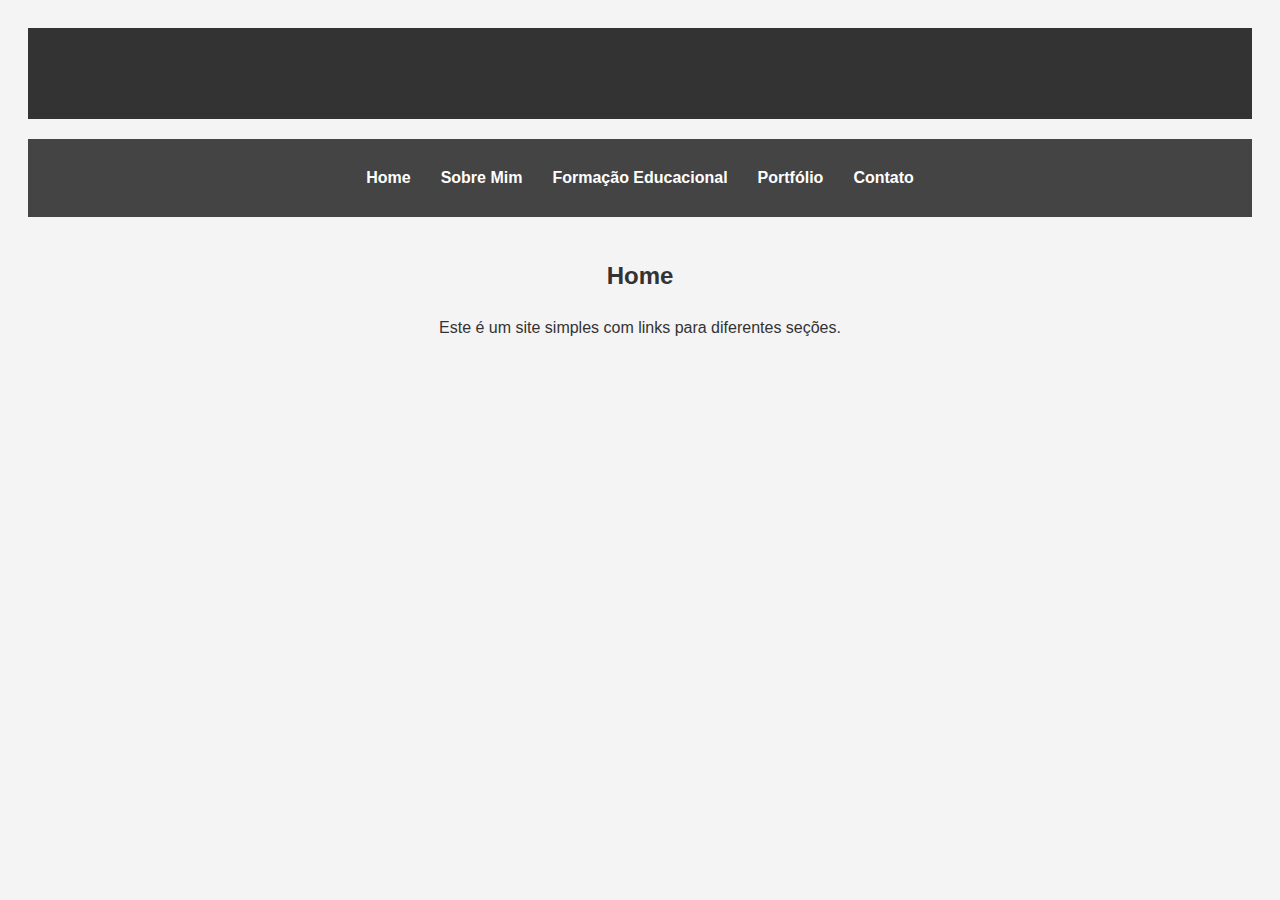
<file: index.html>
<!DOCTYPE html>
<html lang="pt-br">
<head>
    <meta charset="UTF-8">
    <meta name="viewport" content="width=device-width, initial-scale=1.0">
    <title>Meu Site</title>
    <link rel="stylesheet" href="styles.css">
</head>
<body>
    <header>
        <h1>Bem-vindo ao Meu Site</h1>
    </header>
    <nav>
        <ul>
            <li><a href="index.html">Home</a></li>
            <li><a href="sobre.html">Sobre Mim</a></li>
            <li><a href="formacao.html">Formação Educacional</a></li>
            <li><a href="portfolio.html">Portfólio</a></li>
            <li><a href="contato.html">Contato</a></li>
        </ul>
    </nav>
    <div class="container">
        <h2>Home</h2>
        <p>Este é um site simples com links para diferentes seções.</p>
    </div>
</body>
</html>
</file>
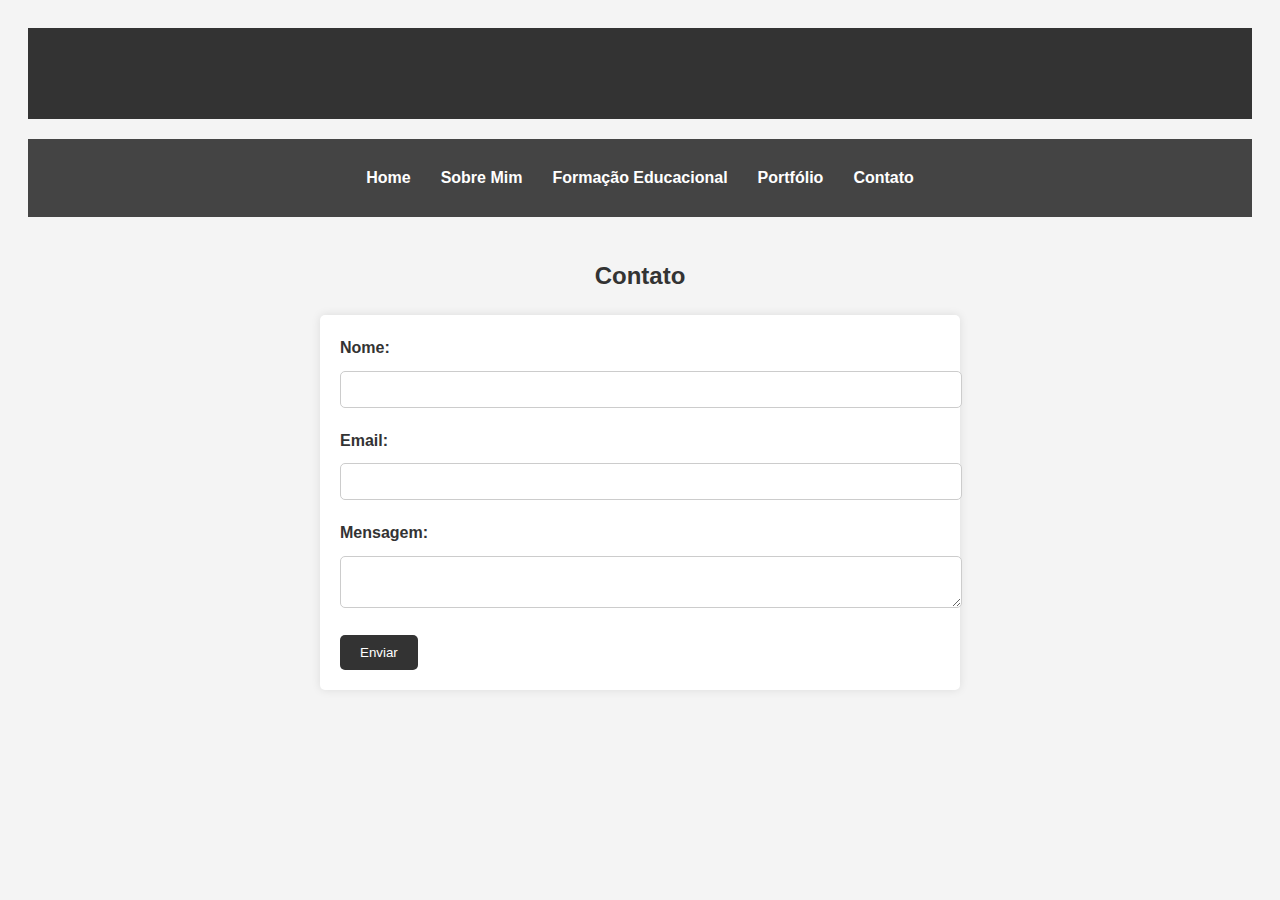
<file: contato.html>
<!DOCTYPE html>
<html lang="pt-br">
<head>
    <meta charset="UTF-8">
    <meta name="viewport" content="width=device-width, initial-scale=1.0">
    <title>Contato</title>
    <link rel="stylesheet" href="styles.css">
</head>
<body>
    <header>
        <h1>Contato</h1>
    </header>
    <nav>
        <ul>
            <li><a href="index.html">Home</a></li>
            <li><a href="sobre.html">Sobre Mim</a></li>
            <li><a href="formacao.html">Formação Educacional</a></li>
            <li><a href="portfolio.html">Portfólio</a></li>
            <li><a href="contato.html">Contato</a></li>
        </ul>
    </nav>
    <div class="container">
        <h2>Contato</h2>
        <form>
            <label for="nome">Nome:</label>
            <input type="text" id="nome" name="nome" required>
            
            <label for="email">Email:</label>
            <input type="email" id="email" name="email" required>
            
            <label for="mensagem">Mensagem:</label>
            <textarea id="mensagem" name="mensagem" required></textarea>
            
            <button type="submit">Enviar</button>
        </form>
    </div>
</body>
</html>
</file>
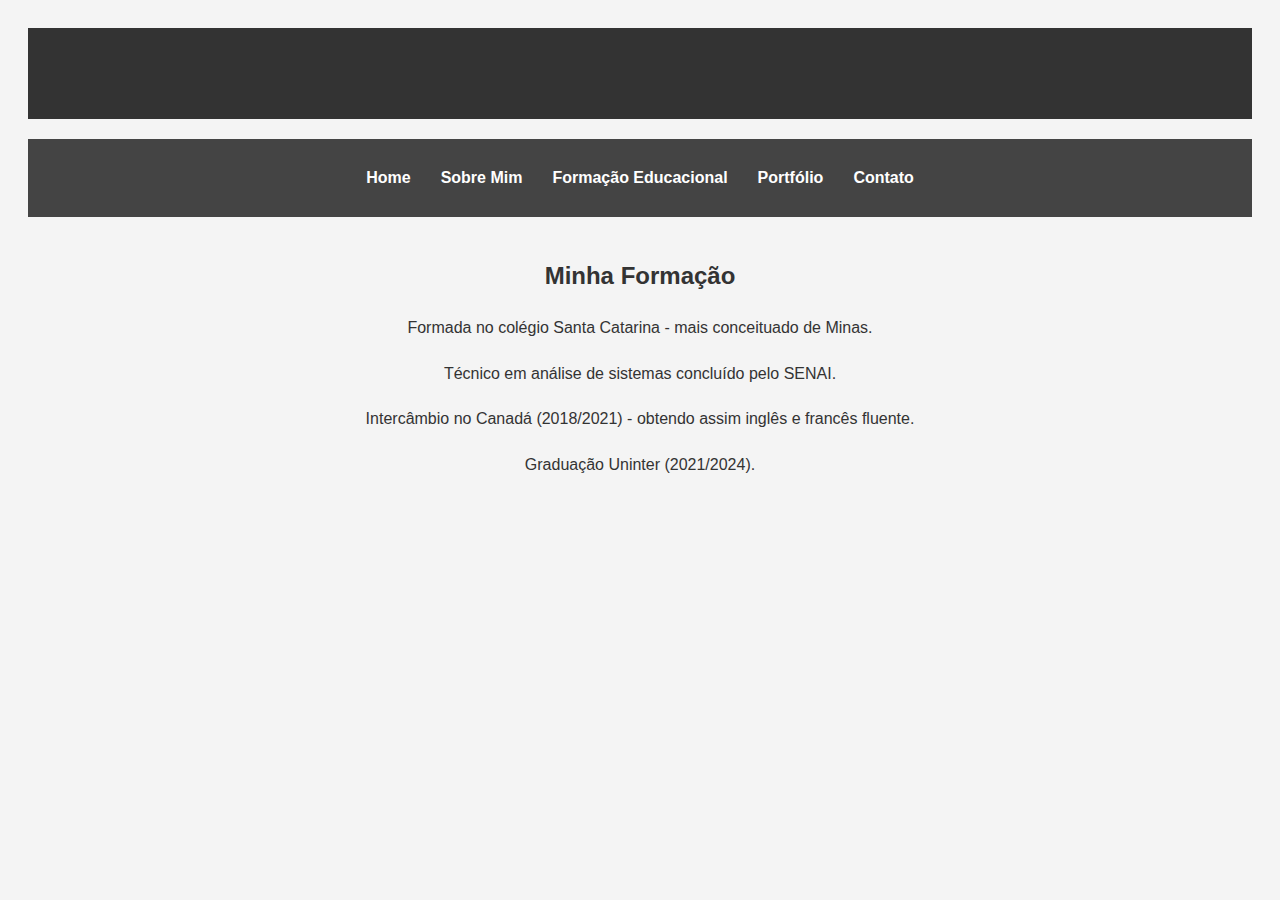
<file: formacao.html>
<!DOCTYPE html>
<html lang="pt-br">
<head>
    <meta charset="UTF-8">
    <meta name="viewport" content="width=device-width, initial-scale=1.0">
    <title>Formação Educacional</title>
    <link rel="stylesheet" href="styles.css">
</head>
<body>
    <header>
        <h1>Formação Educacional</h1>
    </header>
    <nav>
        <ul>
            <li><a href="index.html">Home</a></li>
            <li><a href="sobre.html">Sobre Mim</a></li>
            <li><a href="formacao.html">Formação Educacional</a></li>
            <li><a href="portfolio.html">Portfólio</a></li>
            <li><a href="contato.html">Contato</a></li>
        </ul>
    </nav>
    <div class="container">
        <h2>Minha Formação</h2>
        <p>Formada no colégio Santa Catarina - mais conceituado de Minas.</p>
        <p>Técnico em análise de sistemas concluído pelo SENAI.</p>
        <p>Intercâmbio no Canadá (2018/2021) - obtendo assim inglês e francês fluente.</p>
        <p>Graduação Uninter (2021/2024).</p>
    </div>
</body>
</html>
</file>
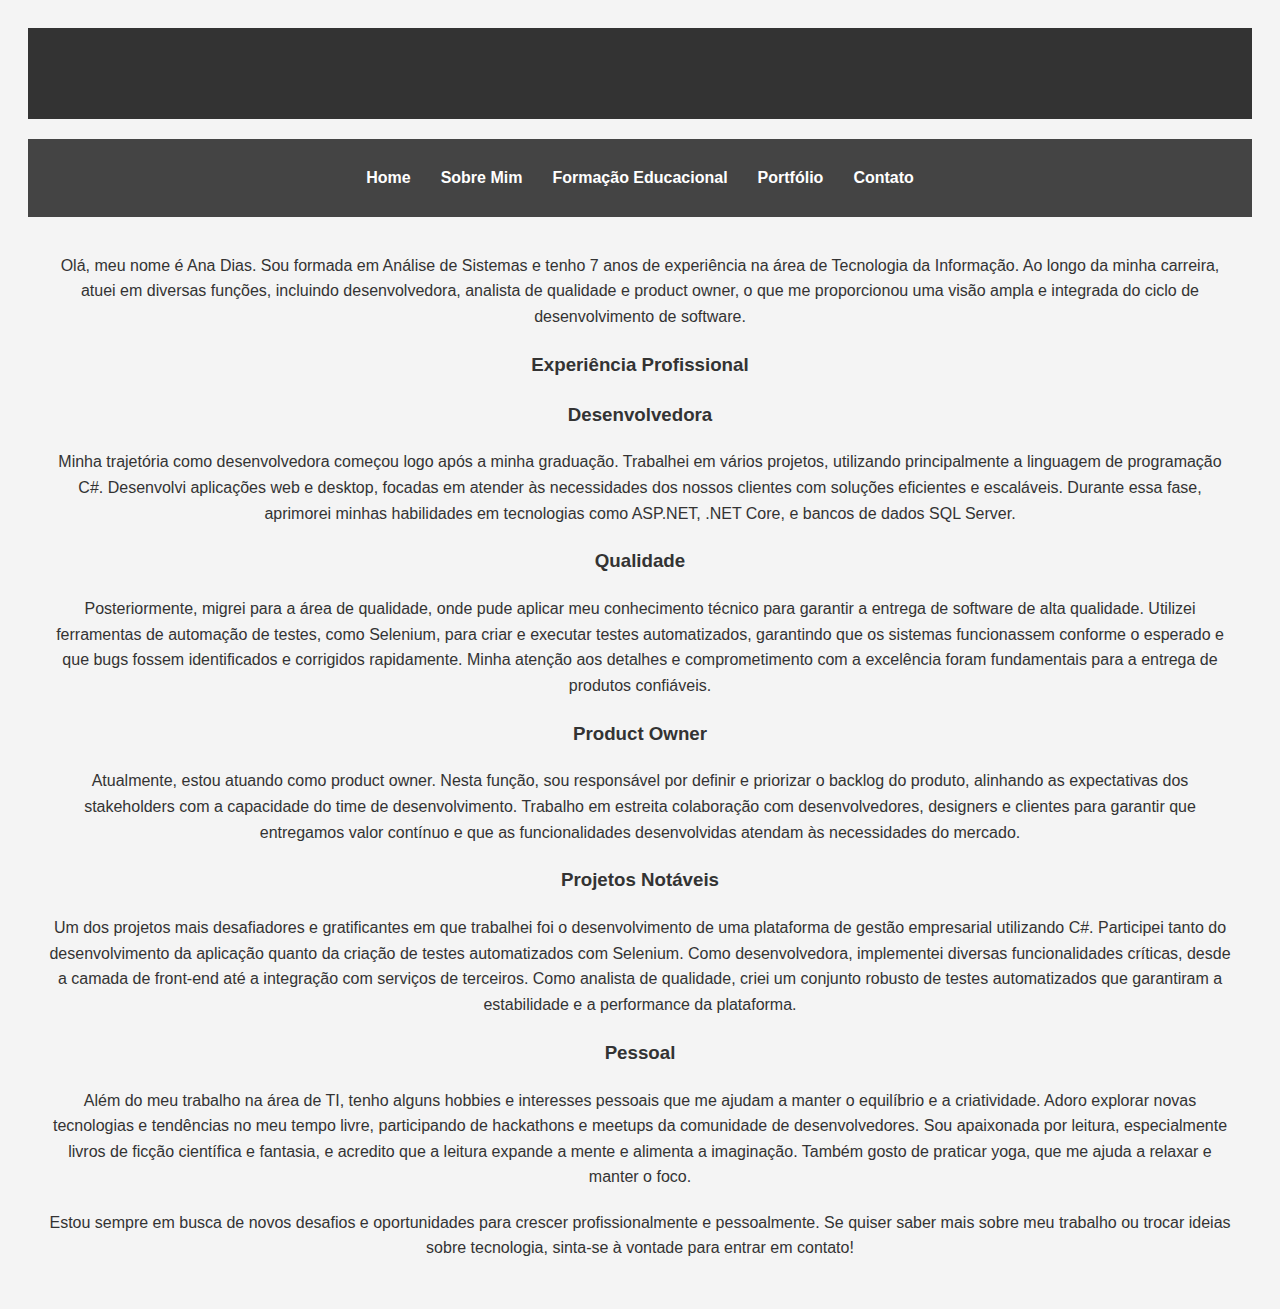
<file: sobre.html>
<!DOCTYPE html>
<html lang="pt-br">
<head>
    <meta charset="UTF-8">
    <meta name="viewport" content="width=device-width, initial-scale=1.0">
    <title>Sobre Mim</title>
    <link rel="stylesheet" href="styles.css">
</head>
<body>
    <header>
        <h1>Sobre Mim</h1>
    </header>
    <nav>
        <ul>
            <li><a href="index.html">Home</a></li>
            <li><a href="sobre.html">Sobre Mim</a></li>
            <li><a href="formacao.html">Formação Educacional</a></li>
            <li><a href="portfolio.html">Portfólio</a></li>
            <li><a href="contato.html">Contato</a></li>
        </ul>
    </nav>
    <div class="container">
        <p>Olá, meu nome é Ana Dias. Sou formada em Análise de Sistemas e tenho 7 anos de experiência na área de Tecnologia da Informação. Ao longo da minha carreira, atuei em diversas funções, incluindo desenvolvedora, analista de qualidade e product owner, o que me proporcionou uma visão ampla e integrada do ciclo de desenvolvimento de software.</p>

        <h3>Experiência Profissional</h3>

        <h3>Desenvolvedora</h3>
        <p>Minha trajetória como desenvolvedora começou logo após a minha graduação. Trabalhei em vários projetos, utilizando principalmente a linguagem de programação C#. Desenvolvi aplicações web e desktop, focadas em atender às necessidades dos nossos clientes com soluções eficientes e escaláveis. Durante essa fase, aprimorei minhas habilidades em tecnologias como ASP.NET, .NET Core, e bancos de dados SQL Server.</p>

        <h3>Qualidade</h3>
        <p>Posteriormente, migrei para a área de qualidade, onde pude aplicar meu conhecimento técnico para garantir a entrega de software de alta qualidade. Utilizei ferramentas de automação de testes, como Selenium, para criar e executar testes automatizados, garantindo que os sistemas funcionassem conforme o esperado e que bugs fossem identificados e corrigidos rapidamente. Minha atenção aos detalhes e comprometimento com a excelência foram fundamentais para a entrega de produtos confiáveis.</p>

        <h3>Product Owner</h3>
        <p>Atualmente, estou atuando como product owner. Nesta função, sou responsável por definir e priorizar o backlog do produto, alinhando as expectativas dos stakeholders com a capacidade do time de desenvolvimento. Trabalho em estreita colaboração com desenvolvedores, designers e clientes para garantir que entregamos valor contínuo e que as funcionalidades desenvolvidas atendam às necessidades do mercado.</p>

        <h3>Projetos Notáveis</h3>
        <p>Um dos projetos mais desafiadores e gratificantes em que trabalhei foi o desenvolvimento de uma plataforma de gestão empresarial utilizando C#. Participei tanto do desenvolvimento da aplicação quanto da criação de testes automatizados com Selenium. Como desenvolvedora, implementei diversas funcionalidades críticas, desde a camada de front-end até a integração com serviços de terceiros. Como analista de qualidade, criei um conjunto robusto de testes automatizados que garantiram a estabilidade e a performance da plataforma.</p>

        <h3>Pessoal</h3>
        <p>Além do meu trabalho na área de TI, tenho alguns hobbies e interesses pessoais que me ajudam a manter o equilíbrio e a criatividade. Adoro explorar novas tecnologias e tendências no meu tempo livre, participando de hackathons e meetups da comunidade de desenvolvedores. Sou apaixonada por leitura, especialmente livros de ficção científica e fantasia, e acredito que a leitura expande a mente e alimenta a imaginação. Também gosto de praticar yoga, que me ajuda a relaxar e manter o foco.</p>

        <p>Estou sempre em busca de novos desafios e oportunidades para crescer profissionalmente e pessoalmente. Se quiser saber mais sobre meu trabalho ou trocar ideias sobre tecnologia, sinta-se à vontade para entrar em contato!</p>
    </div>
</body>
</html>
</file>
<file: styles.css>
css
/* Reset básico */
* {
    margin: 0;
    padding: 0;
    box-sizing: border-box;
}

/* Estilos para o corpo da página */
body {
    font-family: 'Arial', sans-serif;
    line-height: 1.6;
    color: #333;
    background-color: #f4f4f4;
    padding: 20px;
}

/* Estilos para o contêiner principal */
.container {
    max-width: 1200px;
    margin: auto;
    overflow: auto;
    padding: 0 20px;
}

/* Estilos para o cabeçalho */
header {
    background: #333;
    color: #fff;
    padding: 20px 0;
    text-align: center;
    margin-bottom: 20px;
}

header h1 {
    margin: 0;
}

/* Estilos para o menu de navegação */
nav {
    background: #444;
    padding: 10px 0;
    margin-bottom: 20px;
}

nav ul {
    list-style: none;
    display: flex;
    justify-content: center;
}

nav ul li {
    margin: 0 15px;
}

nav ul li a {
    color: white;
    text-decoration: none;
    font-weight: bold;
    transition: color 0.3s ease;
}

nav ul li a:hover {
    color: #ff6600;
}

/* Estilos para os títulos */
h1, h2, h3 {
    margin-bottom: 20px;
    color: #333;
    text-align: center;
}

/* Estilos para os parágrafos */
p {
    margin-bottom: 20px;
    text-align: center;
}

/* Estilos para as listas */
ul {
    list-style: none;
    padding: 0;
    text-align: center;
}

ul li {
    margin-bottom: 10px;
}

ul li a {
    color: #333;
    text-decoration: none;
    transition: color 0.3s ease;
}

ul li a:hover {
    color: #ff6600;
}

/* Estilos para o formulário de contato */
form {
    max-width: 600px;
    margin: 20px auto;
    padding: 20px;
    background: #fff;
    border-radius: 5px;
    box-shadow: 0 0 10px rgba(0, 0, 0, 0.1);
}

form label {
    display: block;
    margin-bottom: 10px;
    font-weight: bold;
}

form input, form textarea {
    width: 100%;
    padding: 10px;
    margin-bottom: 20px;
    border: 1px solid #ccc;
    border-radius: 5px;
}

form button {
    padding: 10px 20px;
    border: none;
    background: #333;
    color: #fff;
    cursor: pointer;
    border-radius: 5px;
    transition: background 0.3s ease;
}

form button:hover {
    background: #ff6600;
}
</file>
